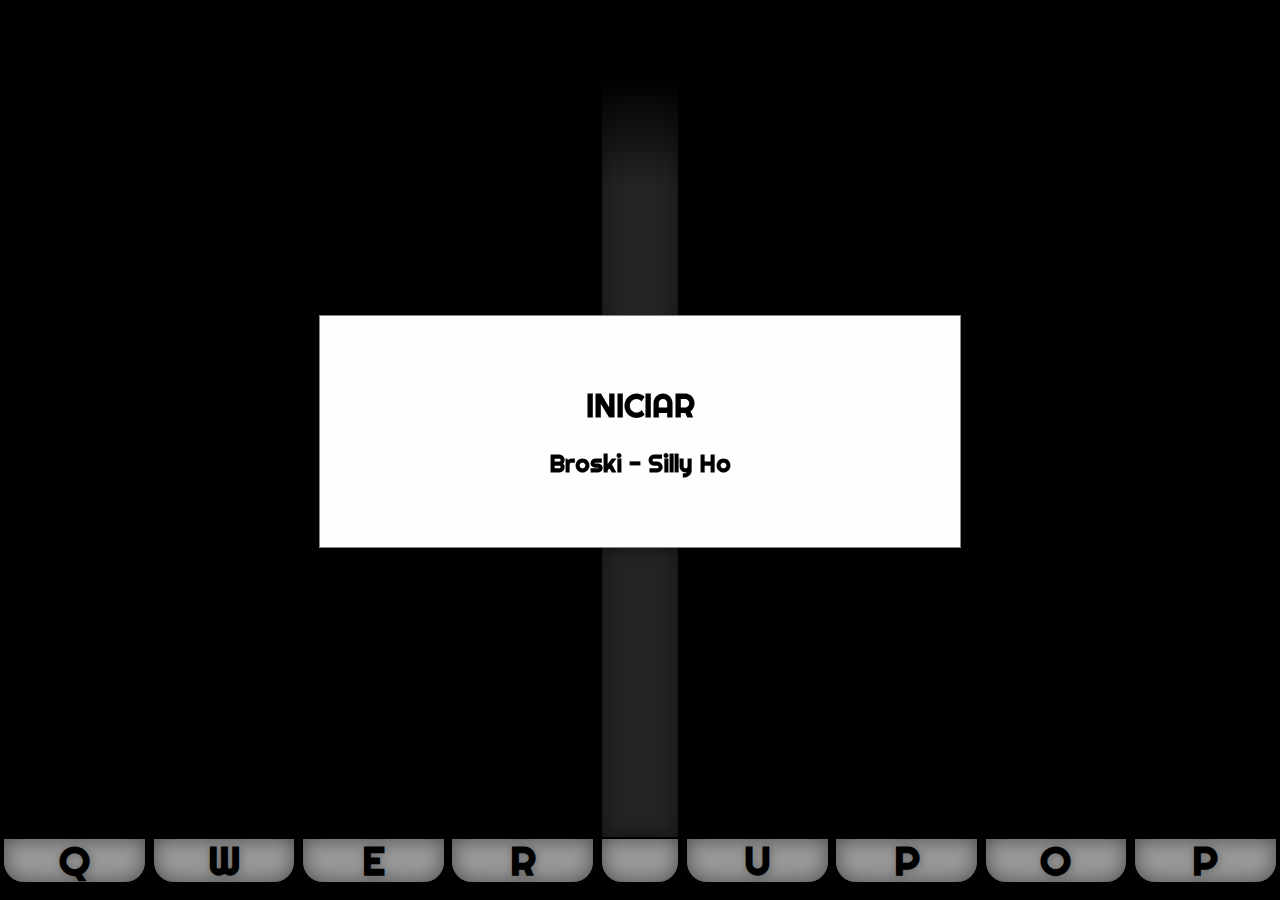
<file: hero/index.html>
<!DOCTYPE html>
<html>

<head>
	<title>Piano Hero</title>
	<link rel="stylesheet" type="text/css" href="./style.css">
	<link href="https://fonts.googleapis.com/css?family=Righteous" rel="stylesheet">
</head>

<body>
	<div class="top-space">
		<span id="main-menu">&nbsp;</span>
		<span id="score">&nbsp;</span>
		<span id="listen-to-more">&nbsp;</span>
	</div>

	<div id="myModal" class="modal">
		<!-- Modal content -->
		<div class="modal-content">
			<div class="modal-header">
				<span class="close">&times;</span>
				<br /><br />
			</div>
			<div class="modal-body">
				<h1>INICIAR</h1>
				<p>
				<h2><a href="broski_silly-ho/index.html">Broski - Silly Ho</a></h2>
				</p>
				
			</div>
			<div class="modal-footer">
				<br /><br />
			</div>
		</div>
	</div>

	<div class="note-container">
		<div class="note-column column-1"></div>
		<div class="note-column column-2"></div>
		<div class="note-column column-3"></div>
		<div class="note-column column-4"></div>
		<div class="column-divider"></div>
		<div class="note-column column-5"></div>
		<div class="note-column column-6"></div>
		<div class="note-column column-7"></div>
		<div class="note-column column-8"></div>
	</div>
	<div class="key-container">
		<div class="key key-1">Q</div>
		<div class="key key-2">W</div>
		<div class="key key-3">E</div>
		<div class="key key-4">R</div>
		<div class="column-divider-bottom"></div>
		<div class="key key-5">U</div>
		<div class="key key-6">P</div>
		<div class="key key-7">O</div>
		<div class="key key-8">P</div>
	</div>
</body>

</html>
</file>
<file: hero/style.css>
body {
	background-color: black;
	font-family: 'Righteous', Arial;
	margin: 0;
}

.mode-button {
	width: 15vw;
	height: 80px;
	border-radius: 10px;
	border: 1px solid lightgrey;
	cursor: pointer;
	font-size: 1em;
	font-weight: bold;
	outline-style: none;
}

.mode-button:hover {
	background-color: grey;
}

.hard {
	margin-top: 50px;
}

.minus-points {
	position: fixed;
	left: 25%;
	transform: translateX(-90%);
	color: rgba(255, 0, 0, 0);
	font-size: 4em;
}

#score-input {
	width: 75%;
	border: 1px solid lightgrey;
	height: 50px;
	text-align: center;
	font-size: 1.2em;
	margin: 20px 0;
}

#score-button {
	width: 25%;
	border: 1px solid lightgrey;
	height: 50px;
	font-size: 0.5em;
	outline-style: none;
	cursor: pointer;
	font-weight: 800;
}

#score-button:hover {
	background-color: lightgrey;
}

a {
	text-decoration: none;
	color: black;
}

a:visited {
	color: black;
}

a:hover {
	color: #664848;
}

.top-space {
	height: 8vh;
	margin: 0 10px;
	display: flex;
	justify-content: space-between;
}

.top-space a {
	color: white;
	font-size: 1.4em;
}

#score {
	color: white;
	font-size: 3em;
}

#main-menu {
	width: 25%;
	text-align: left;
}

#listen-to-more {
	width: 25%;
	text-align: right;
}

.note-container {
	min-width: 100%;
	height: 85vh;
	color: white;
	font-size: 2em;
	font-weight: 800;
	display: flex;
	justify-content: space-around;
}

.note-column {
	width: 11%;
}

.column-divider {
	width: 6%;
	background-color: black;
	background-image:
		linear-gradient(to bottom,
			black,
			rgb(60, 60, 60) 15%);
	box-shadow: inset 0px 0px 20px rgba(0, 0, 0, 0.5);
	display: flex;
	flex-direction: column;
	justify-content: flex-end;
}

.column-divider-bottom {
	width: 6%;
	background-color: white;
	border-bottom-left-radius: 20px;
	border-bottom-right-radius: 20px;
	border-top: 2px solid black;
	box-shadow: inset 0px 0px 20px rgba(0, 0, 0, 0.5);
}

.note {
	width: 11%;
	height: 3vh;
	background-color: rgba(0, 0, 0, 0);
	border-radius: 20px;
	position: absolute;
}

.key-container {
	min-width: 100%;
	height: 5vh;
	color: black;
	font-size: 2.5em;
	text-shadow: 1px 1px 10px rgba(0, 0, 0, 0.3);
	font-weight: 800;
	display: flex;
	justify-content: space-around;
}

.key {
	width: 11%;
	background-color: white;
	border-top: 2px solid black;
	border-bottom-left-radius: 20px;
	border-bottom-right-radius: 20px;
	display: flex;
	justify-content: center;
	align-items: center;
	cursor: pointer;
	box-shadow: inset 0px 0px 20px rgba(0, 0, 0, 0.5);
}

.start-button {
	width: 50%;
	height: 60px;
	border-radius: 10px;
	font-size: 2em;
	font-weight: 800;
	border: none;
	cursor: pointer;
	outline-style: none;
	background-color: #00d9ff;
	/*color: rgb(255, 0, 0);*/
}

/*.start-button:hover {
	background-color: #6FDC6F;
}

.start-button:active {
	background-color: #8BE38B;
}
*/
.third {
	border-color: #3498db;
	color: rgb(0, 0, 0);
	box-shadow: 0 0 40px 40px #3498db inset, 0 0 0 0 #3498db;
	-webkit-transition: all 150ms ease-in-out;
	transition: all 150ms ease-in-out;
}

.third:hover {
	box-shadow: 0 0 10px 0 #3498db inset, 0 0 10px 4px #3498db;
}

.multiplier-circle {
	width: 100%;
	height: 100px;
	border-top: 2px solid black;
	box-shadow: inset 0px 0px 30px rgba(255, 255, 255, 0.7);
	text-shadow: 0px 0px 10px rgba(0, 0, 0, 0.4);
	display: flex;
	justify-content: center;
	align-items: center;
	font-size: 1.4em;
}

.x2 {
	background-color: #00cc66;
	display: none;
}

.x3 {
	background-color: #cccc00;
	display: none;
}

.x4 {
	background-color: #cc6600;
	display: none;
}

.x5 {
	background-color: #cc0088;
	display: none;
}

.x10 {
	background-color: #6600cc;
	display: none;
}

.modal {
	display: block;
	/* Hidden by default */
	position: fixed;
	/* Stay in place */
	z-index: 1;
	/* Sit on top */
	padding-top: 35vh;
	/* Location of the box */
	left: 0;
	top: 0;
	width: 100%;
	/* Full width */
	height: 100%;
	/* Full height */
	overflow: auto;
	/* Enable scroll if needed */
	background-color: rgb(0, 0, 0);
	/* Fallback color */
	background-color: rgba(0, 0, 0, 0.4);
	/* Black w/ opacity */
}

.modal-content {
	position: relative;
	background-color: #fefefe;
	margin: auto;
	padding: 0;
	border: 1px solid #888;
	width: 50%;
	box-shadow: 0 4px 8px 0 rgba(0, 0, 0, 0.2), 0 6px 20px 0 rgba(0, 0, 0, 0.19);
}

.close {
	color: white;
	float: right;
	font-size: 28px;
	font-weight: bold;
}

.close:hover,
.close:focus {
	color: #000;
	text-decoration: none;
	cursor: pointer;
}

.modal-header {
	padding: 2px 16px;
	color: white;
}

.modal-body {
	padding: 2px 16px;
	text-align: center;
}

.modal-footer {
	padding: 2px 16px;
	color: white;
}
</file>
